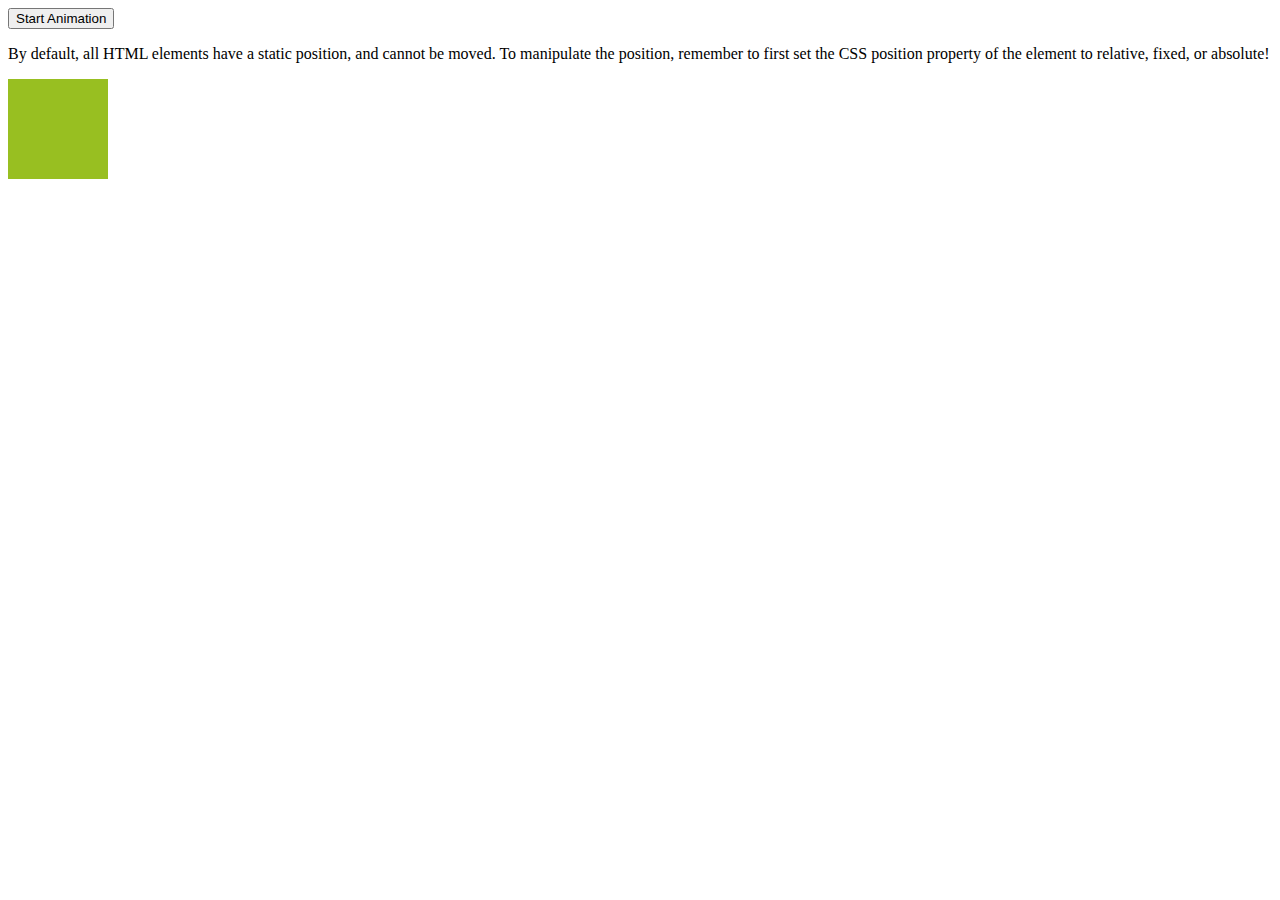
<file: ShoppingCart/ShoppingCart/Views/Test/index.html>
<!DOCTYPE html>
<html>
<head>
<script src="https://ajax.googleapis.com/ajax/libs/jquery/3.3.1/jquery.min.js"></script>
<script>
    $(document).ready(function () {
        $("button").click(function () {
            $("div").animate({ left: '250px' });
        });
    });
</script> 
</head>
<body>

<button>Start Animation</button>

<p>By default, all HTML elements have a static position, and cannot be moved. To manipulate the position, remember to first set the CSS position property of the element to relative, fixed, or absolute!</p>

<div style="background:#98bf21;height:100px;width:100px;position:absolute;"></div>

</body>
</html>
</file>
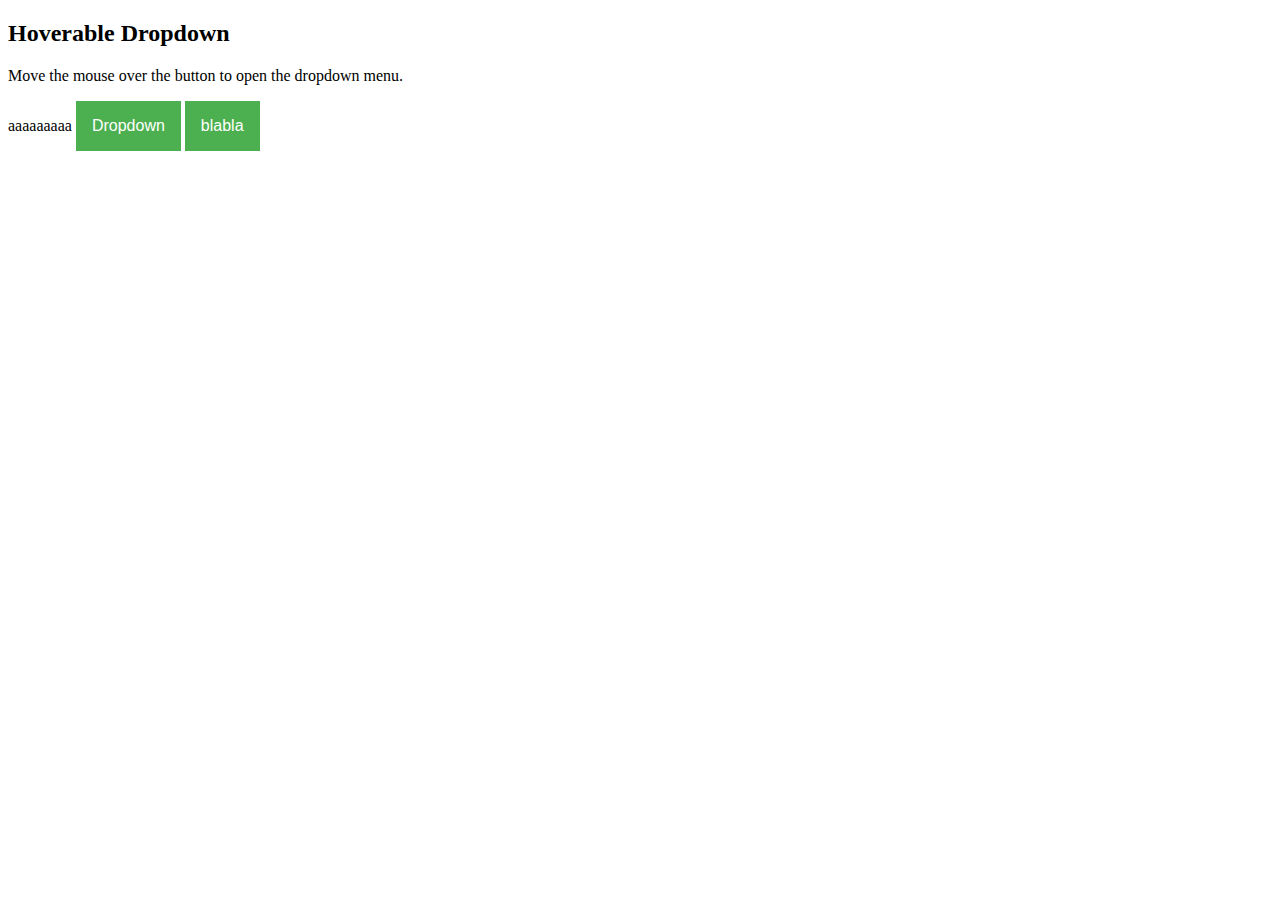
<file: ShoppingCart/ShoppingCart/Views/Test/menu.html>
﻿<!DOCTYPE html>
<html>
<head>
<meta name="viewport" content="width=device-width, initial-scale=1">
<style>
.dropbtn {
    background-color: #4CAF50;
    color: white;
    padding: 16px;
    font-size: 16px;
    border: none;
}

.dropdown {
    position: relative;
    display: inline-block;
}

.dropdown-content {
    display: none;
    position: absolute;
    background-color: #f1f1f1;
    min-width: 160px;
    box-shadow: 0px 8px 16px 0px rgba(0,0,0,0.2);
    z-index: 1;
}

.dropdown-content a {
    color: black;
    padding: 12px 16px;
    text-decoration: none;
    display: block;
}

.dropdown-content a:hover {background-color: #ddd;}

.dropdown:hover .dropdown-content {display: block;}

.dropdown:hover .dropbtn {background-color: #3e8e41;}
</style>
</head>
<body>

<h2>Hoverable Dropdown</h2>
<p>Move the mouse over the button to open the dropdown menu.</p>
    aaaaaaaaa
<div class="dropdown">
  <button class="dropbtn">Dropdown</button>
    <div class="dropdown-content">
        <a href="#">Link 1</a>
        <a href="#">Link 2</a>
        <a href="#">Link 3</a>
    </div>
  
 </div>
 <button class="dropbtn">blabla</button>
</body>
</html>
</file>
